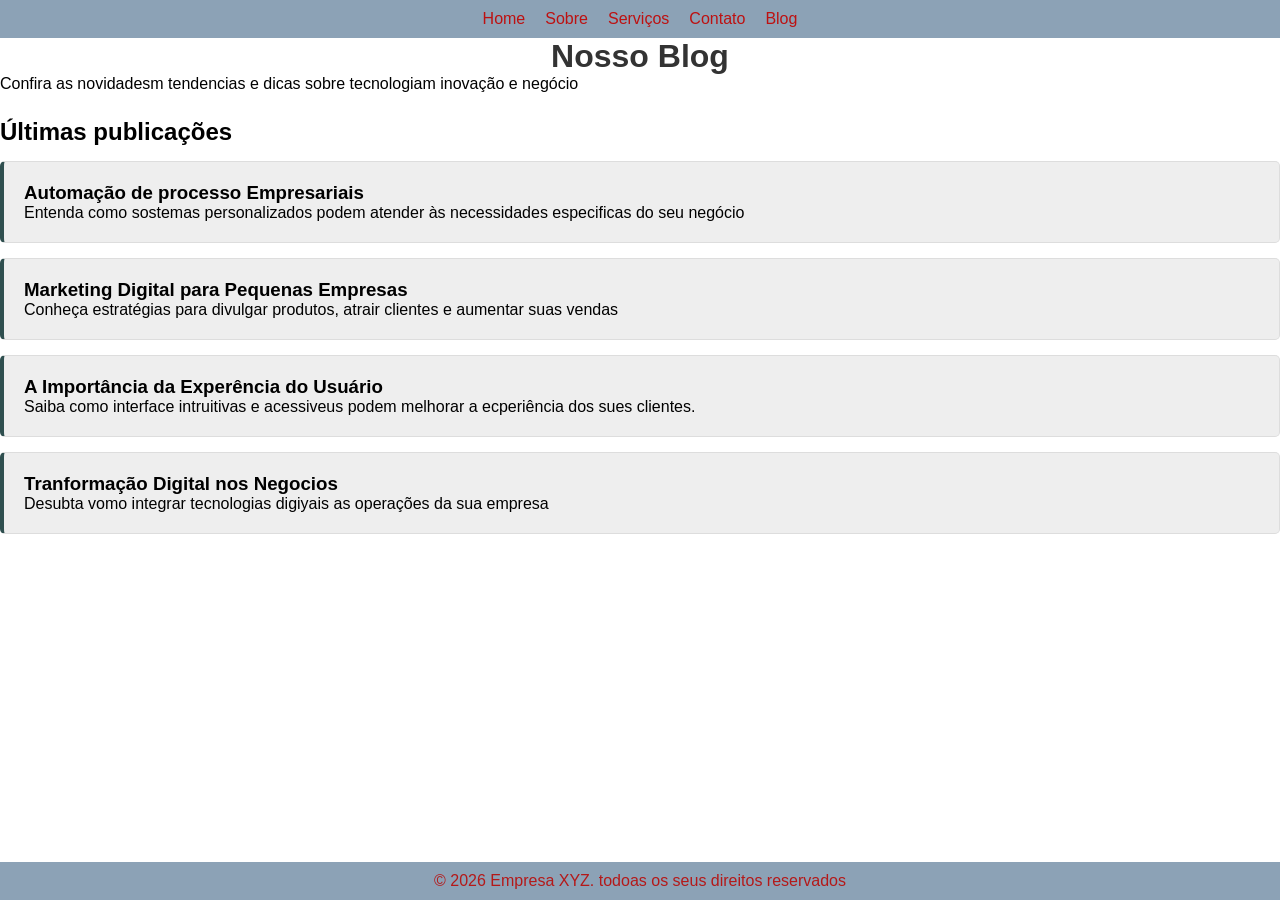
<file: 02-site_com_varias_paginas/blog.html>
<!DOCTYPE html>
<html lang="pt-br">
<head>
    <meta charset="UTF-8">
    <meta name="viewport" content="width=device-width, initial-scale=1.0">
    <title>blog</title>
    <link rel="stylesheet" href="style.css">
</head>
<body>
    <header>
        <nav>
            <ul>
                <li><a href="index.html">Home</a></li>
                <li><a href="sobre.html">Sobre</a></li>
                <li><a href="servicos.html">Serviços</a></li>
                <li><a href="contato.html">Contato</a></li>
                <li><a href="blog.html">Blog</a></li>
            </ul>
        </nav>
    </header>
    <main>
        <h1>Nosso Blog</h1>
        
        <p>Confira as novidadesm tendencias e dicas sobre tecnologiam inovação e negócio</p>
    <section>
        <h2>Últimas publicações</h2>
        <article>
            <h3>Automação de processo Empresariais</h3>
            <p>Entenda como sostemas personalizados podem atender às necessidades especificas do seu negócio</p>
        </article>
        <article>
            <h3>Marketing Digital para Pequenas Empresas</h3>
            <p>Conheça estratégias para divulgar produtos, atrair clientes e aumentar suas vendas</p>
        </article>
        <article>
            <h3>A Importância da Experência do Usuário</h3>
            <p>Saiba como interface intruitivas e acessiveus podem melhorar a ecperiência dos sues clientes.</p>
        </article>
        <article>
            <h3>Tranformação Digital nos Negocios</h3>
            <p>Desubta vomo integrar tecnologias digiyais as operações da sua empresa</p>
        </article>
    </section>    
    
    
    </main>
    <footer>
        <p>&copy; 2026 Empresa XYZ. todoas os seus direitos reservados</p>
    </footer>
</body>
</html>
</file>
<file: 02-site_com_varias_paginas/style.css>
*{
    margin:0;
    padding:0;
    box-sizing: border-box;
   
}

body{
    font-family: Helvetica, Arial ,sans-serif;
    margin: 0;   
}

header{
    background-color: #8ca2b6;
    color: #fcfcfc;
    padding: 10px 0;
}

nav ul {
    list-style: none;
    display: flex;
    justify-content: center;
    gap: 20px;
}

nav ul li a {
    color:  rgb(189, 17, 17);
    text-decoration: none;
}

nav ul li a:hover{
    background-color: darkslategray;
    padding: 5px;
    color: beige;
    border-radius: 10px;
}

h1{
    color: #333;
}

img{
    max-width: 100%;
    height: auto;
    margin: 20px 0;
}

footer{
    background-color: #8ca2b6;
    color: #b41919;
    text-align: center;
    padding: 10px 0;
    position: fixed;
    width: 100%;
    bottom: 0;
}

form{
    display: flex;
    flex-direction: column;
    max-width: 400;
    margin: 0 auto;
    margin-bottom: 100px;
    background-color: #eee;
    padding: 20px 20px 5px 20px;
    border-radius: 5px;
}

label{
    margin: 10PX;
    margin-top: 5px;  
}

input, textarea{
    padding: 10px;
    margin-top: 5px;
}

button{
    margin: 50px;
    padding: 10px;
    border: #333;
    border-color: pink;
    color: black;
    width: 100px;
    height: 100px;
    border-radius: 50%;
}

#conteine-contato{
    display: flex;
    padding: 0;   
}

#conteine-contato img{
    width: 100%;
    max-width: 600px;

}

button:hover{
    background-color: aqua;
    cursor: pointer;  
}

h1{
    text-align: center;
}

h2{
    margin: 25px 0 15px;   
}

article{
    background-color: #eee;
    border: 1px solid #ddd;
    border-left: 4px solid darkslategray;
    border-radius: 5px;
    padding: 20px;
    margin-bottom: 15px;
    box-shadow: 0 2px 5px #rgba(0,0,0,0,0,8);
}
</file>
